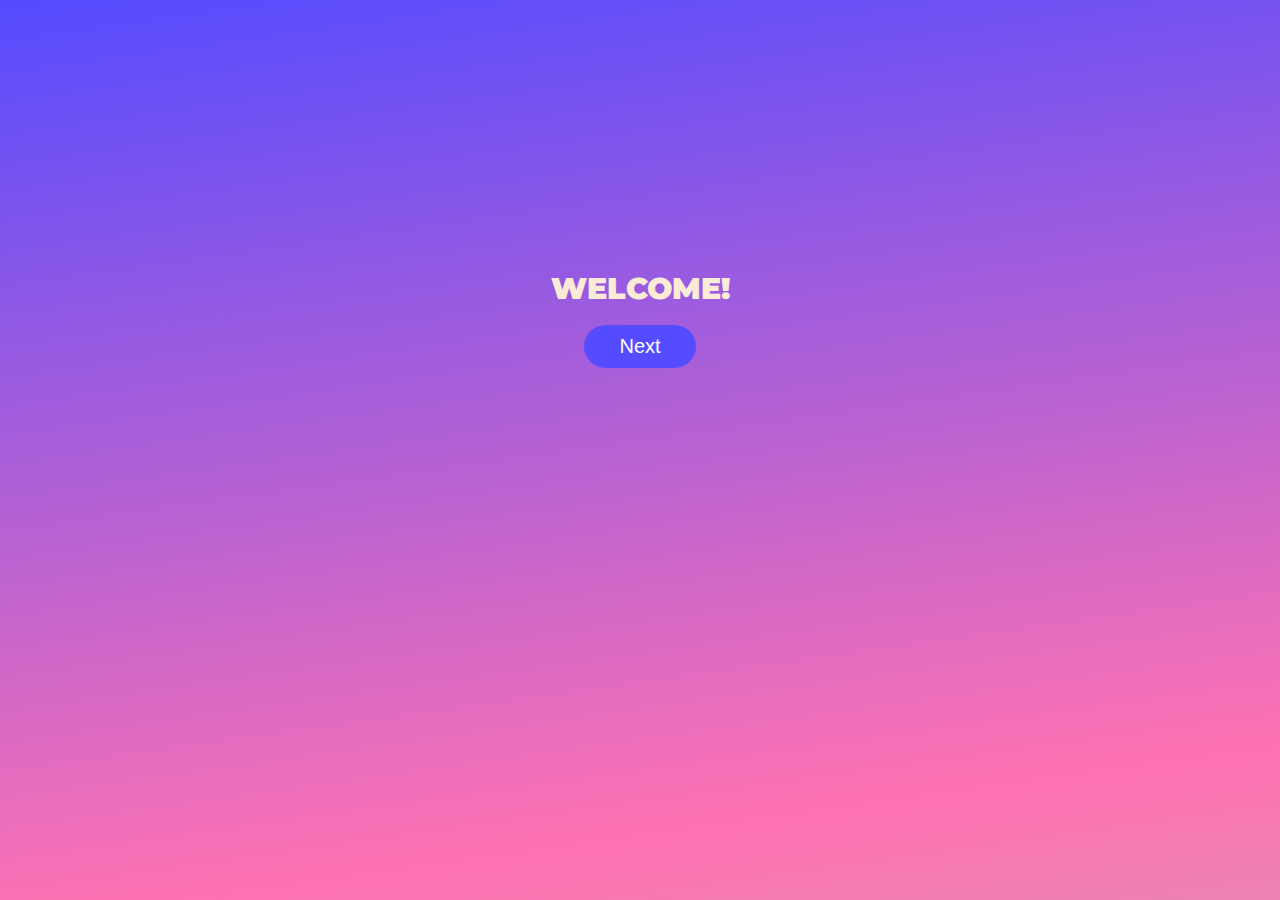
<file: index.html>
<!DOCTYPE html>
<html>
<head>
    <link rel="apple-touch-icon" sizes="57x57" href="./assets/fav.ico/apple-icon-57x57.png">
<link rel="apple-touch-icon" sizes="60x60" href="./assets/fav.ico/apple-icon-60x60.png">
<link rel="apple-touch-icon" sizes="72x72" href="./assets/fav.ico/apple-icon-72x72.png">
<link rel="apple-touch-icon" sizes="76x76" href="./assets/fav.ico/apple-icon-76x76.png">
<link rel="apple-touch-icon" sizes="114x114" href="./assets/fav.ico/apple-icon-114x114.png">
<link rel="apple-touch-icon" sizes="120x120" href="./assets/fav.ico/apple-icon-120x120.png">
<link rel="apple-touch-icon" sizes="144x144" href="./assets/fav.ico/apple-icon-144x144.png">
<link rel="apple-touch-icon" sizes="152x152" href="./assets/fav.ico/apple-icon-152x152.png">
<link rel="apple-touch-icon" sizes="180x180" href="./assets/fav.ico/apple-icon-180x180.png">
<link rel="icon" type="image/png" sizes="192x192"  href="./assets/fav.ico/android-icon-192x192.png">
<link rel="icon" type="image/png" sizes="32x32" href="./assets/fav.ico/favicon-32x32.png">
<link rel="icon" type="image/png" sizes="96x96" href="./assets/fav.ico/favicon-96x96.png">
<link rel="icon" type="image/png" sizes="16x16" href="./assets/fav.ico/favicon-16x16.png">
<link rel="manifest" href="./assets/fav.ico/manifest.json">
<meta name="msapplication-TileColor" content="#ffffff">
<meta name="msapplication-TileImage" content="./assets/fav.ico/ms-icon-144x144.png">
<meta name="theme-color" content="#ffffff">


    <meta charset='utf-8'>
    <meta http-equiv='X-UA-Compatible' content='IE=edge'>
    <title>Codersvilla</title>
    <meta name='viewport' content='width=device-width, initial-scale=1'>
    <!-- css -->
    <link rel="stylesheet" href="./css/index.css">
</head>
<body>
    <div class="llod" id="load">
        <div class="loader"></div>
    </div>
    <div class="container-fluid main" id="content">
        <div class="col-md-3">
            <div class="welcome">
                <div class="ceil">
                    WELCOME!
                </div>
                <a href="./pages/main.html" class="cta"><button>Next</button></a>
            </div>
        </div>
    </div>
    <script>
        var load = document.getElementById('load');
        var unlaod = document.getElementById("content");
        window.addEventListener("load", function(){
            load.style.display = "none";
        })
    </script>
</body>
</html>
</file>
<file: css/index.css>
@import url('https://fonts.googleapis.com/css2?family=Montserrat:wght@500&display=swap');
*{
    margin: 0;
    padding: 0;
}
body{
    position: auto;
    min-height: 100vh;
    background: rgb(85,75,255);
    background: linear-gradient(172deg, rgba(85,75,255,1) 0%, rgba(255,114,178,1) 86%, rgba(236,131,179,1) 100%);

}

.welcome{
    position: absolute;
    font-family: 'Montserrat', sans-serif;
    text-align: center;
    font-weight: 900;
    font-size: 30px;
    top: 30%;
    right: 35vw;
    left: 35vw;
    width: auto;
    color: antiquewhite;
}
.cta button {
    margin-top: 2vh;
    background-color: rgba(85,75,255,1);
    border: none;
    color: white;
    padding: 10px 35px;
    text-align: center;
    text-decoration: none;
    display: inline-block;
    font-size: 20px;
    border-radius: 35px;
    transition: all 0.3s ease 0s;
}
.cta button:hover{
    background-color: rgba(85,75,255,0.8);
}
.cta button:focus{
    background-color: rgba(85,75,255,0.6);
}
@media screen and (max-width: 550px){
    .welcome{
        position: absolute;
        font-family: 'Montserrat', sans-serif;
        text-align: center;
        font-weight: 900;
        font-size: 30px;
        top: 30%;
        right: 15vw;
        left: 15vw;
        width: auto;
        color: antiquewhite;
    }
    .cta button {
        margin-top: 3vh;
        background-color: rgba(85,75,255,1);
        border: none;
        color: white;
        padding: 12px 35px;
        text-align: center;
        text-decoration: none;
        display: inline-block;
        font-size: 20px;
        border-radius: 35px;
        transition: all 0.3s ease 0s;
    }
}
</file>
